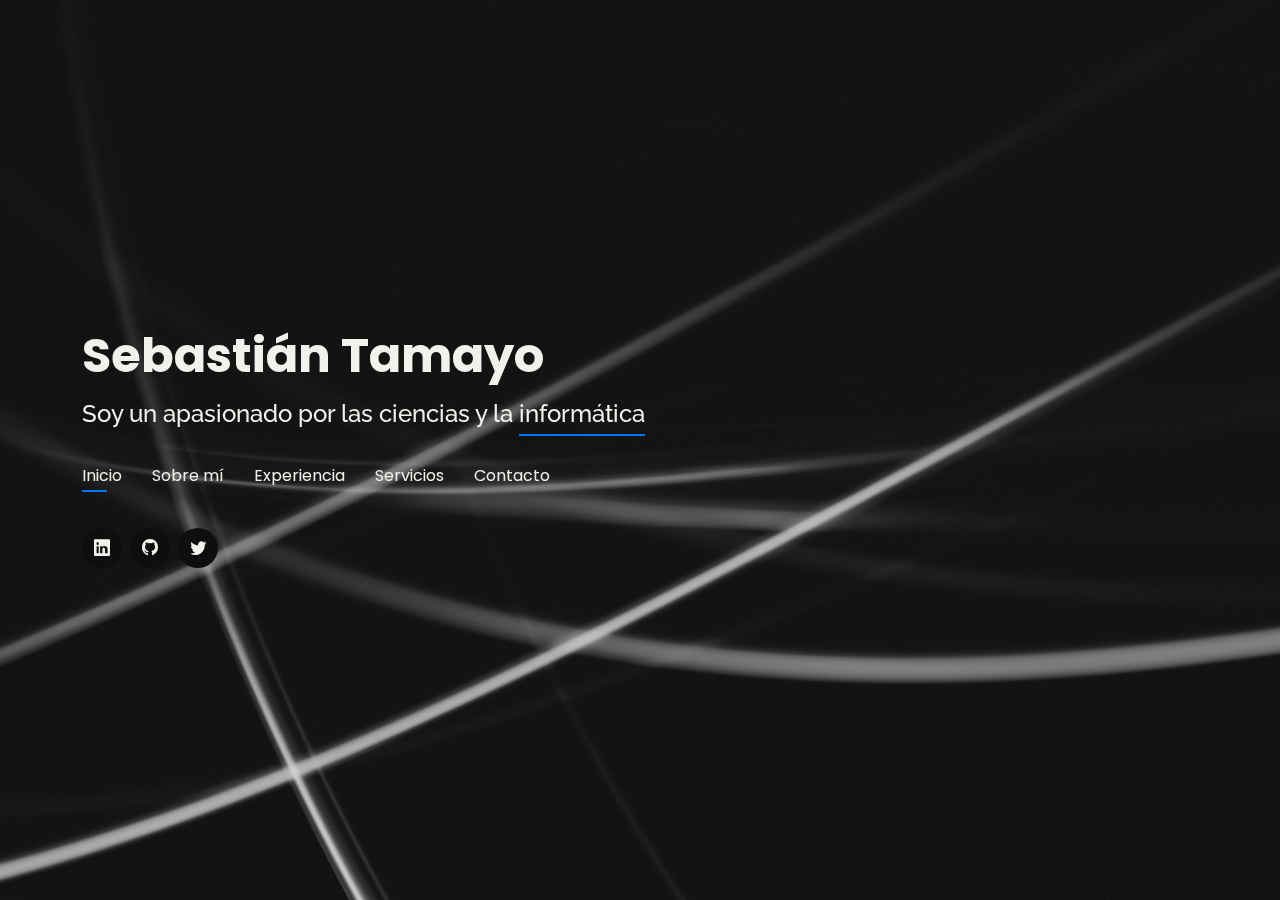
<file: index.html>
<!DOCTYPE html>
<html lang="es">

<head>
  <meta charset="utf-8">
  <meta content="width=device-width, initial-scale=1.0" name="viewport">

  <title>Portafolio Sebastián Tamayo</title>
  <meta content="" name="description">
  <meta content="" name="keywords">

  <!-- Favicons -->
  <link href="assets/img/favicon.png" rel="icon">
  <link href="assets/img/apple-touch-icon.png" rel="apple-touch-icon">

  <!-- Google Fonts -->
  <link
    href="https://fonts.googleapis.com/css?family=Open+Sans:300,300i,400,400i,600,600i,700,700i|Raleway:300,300i,400,400i,500,500i,600,600i,700,700i|Poppins:300,300i,400,400i,500,500i,600,600i,700,700i"
    rel="stylesheet">

  <!-- Vendor CSS Files -->
  <link href="assets/vendor/bootstrap/css/bootstrap.min.css" rel="stylesheet">
  <link href="assets/vendor/bootstrap-icons/bootstrap-icons.css" rel="stylesheet">
  <link href="assets/vendor/boxicons/css/boxicons.min.css" rel="stylesheet">
  <link href="assets/vendor/glightbox/css/glightbox.min.css" rel="stylesheet">
  <link href="assets/vendor/remixicon/remixicon.css" rel="stylesheet">
  <link href="assets/vendor/swiper/swiper-bundle.min.css" rel="stylesheet">

  <!-- Template Main CSS File -->
  <link href="assets/css/style.css" rel="stylesheet">

</head>

<body>

  <!-- ======= Header ======= -->
  <header id="header">
    <div class="container">

      <h1><a href="index.html" :hover>Sebastián Tamayo</a></h1>
      <!-- Uncomment below if you prefer to use an image logo -->
      <!-- <a href="index.html" class="mr-auto"><img src="assets/img/logo.png" alt="" class="img-fluid"></a> -->
      <h2>Soy un apasionado por las ciencias y la <span>informática</span></h2>


      <nav id="navbar" class="navbar">
        <ul>
          <li><a class="nav-link active" href="#header">Inicio</a></li>
          <li><a class="nav-link" href="#about">Sobre mí</a></li>
          <li><a class="nav-link" href="#resume">Experiencia</a></li>
          <li><a class="nav-link" href="#services">Servicios</a></li>
          <li><a class="nav-link" href="#contact">Contacto</a></li>
        </ul>
        <i class="bi bi-list mobile-nav-toggle"></i>
      </nav><!-- .navbar -->

      <div class="social-links">
        <a href="https://www.linkedin.com/in/juan-sebastián-tamayo-atehortúa-16111b73/" target="_blank"
          class="linkedin"><i class="bi bi-linkedin"></i></a>
        <a href="https://github.com/SebasTamayoA" target="_blank" class="github"><i class="bi bi-github"></i></a>
        <a href="https://twitter.com/Jstamayoa" target="_blank" class="twitter"><i class="bi bi-twitter"></i></a>
      </div>
    </div>
  </header><!-- End Header -->

  <!-- ======= About Section ======= -->
  <section id="about" class="about">

    <!-- ======= About Me ======= -->
    <div class="about-me container">

      <div class="section-title">
        <h2>Sobre mí</h2>
        <p>Aprende más de mí</p>
      </div>

      <div class="row">
        <div class="col-lg-4" data-aos="fade-right">
          <img src="assets/img/me.jpg" class="img-fluid img-me" alt="">
        </div>
        <div class="col-lg-8 pt-4 pt-lg-0 content" data-aos="fade-left">
          <h3>Ingeniero Químico, estudiante de ingeniería informática y autodidacta.</h3>
          <p class="fst-italic">
            Soy un apasionado por las ciencias y la informática, en especial por el desarrolo web, mis intereses
            profesionales están más orientados al lado backend.
          </p>
          <div class="row">
            <div class="col-lg-6">
              <ul>
                <li><i class="bi bi-chevron-right"></i> <strong>Cumpleaños:</strong> <span>30 Julio 1987</span></li>
                <li><i class="bi bi-chevron-right"></i> <strong>Teléfono:</strong> <span>3014439428</span></li>
                <li><i class="bi bi-chevron-right"></i> <strong>Ciudad:</strong> <span>Manizales, Colombia</span></li>
              </ul>
            </div>
            <div class="col-lg-6">
              <ul>
                <li><i class="bi bi-chevron-right"></i> <strong>Grado:</strong> <span>Profesional</span></li>
                <li><i class="bi bi-chevron-right"></i> <strong>Email:</strong> <span>sebastamayo37@gmail.com</span>
                </li>
                <li><i class="bi bi-chevron-right"></i> <strong>Freelance:</strong> <span>Disponible</span></li>
              </ul>
            </div>

          </div>
          <p class="fst-italic">
            Constantemente motivado en la búsqueda de mejorar mis habilidades y crecimiento profesional.
          </p>

          <div class="row">

            <h3 class="resume-title">Educación</h3>

            <div class="col-lg-6">
              <div class="resume-item">
                <h4><strong>Ingeniería Informática</strong></h4>
                <h5>Marzo 2021 - presente</h5>
                <p><em>Universidad de Caldas. Manizales, Caldas</em></p>
                <p>Ingeniero informático con énfasis en programación y desarrollo web.</p>
              </div>
            </div>

            <div class="col-lg-6">
              <div class="resume-item">
                <h4><strong>Ingeniería Química</strong></h4>
                <h5>Febrero 2007 - agosto 2013</h5>
                <p><em>Universidad Nacional de Colombia. Manizales, Caldas</em></p>
                <p>Ingeniero químico con énfasis en alimentos.</p>
              </div>
            </div>
          </div>
          <br>

          <div class="row">
            <div class="col-lg-6">
              <div class="resume-item">
                <h4><strong>Técnico en sistemas</strong></h4>
                <h5>Febrero 2006 - Noviembre 2006</h5>
                <p><em>Unitécnica. Manizales, Caldas</em></p>
                <p>Técnico en sistemas con énfasis en soporte.</p>
              </div>
            </div>
          </div>
        </div>
      </div>
    </div><!-- End About Me -->


    <!-- ======= Skills  ======= -->
    <div class="skills container">

      <div class="section-title">
        <h2>Habilidades</h2>
      </div>

      <div class="row skills-content logo">
        <div class="col-lg-2">
          <img src="assets/img/htmlcssjs.png" class="img-fluid" alt="">
        </div>
        <div class="col-lg-2">
          <img src="assets/img/java.png" class="img-fluid" alt="">
        </div>
        <div class="col-lg-2">
          <img src="assets/img/php.png" class="img-fluid" alt="">
        </div>
        <div class="col-lg-2">
          <img src="assets/img/laravel.png" class="img-fluid" alt="">
        </div>
        <div class="col-lg-2">
          <img src="assets/img/nodejs.png" class="img-fluid" alt="">
        </div>
        <div class="col-lg-2">
          <img src="assets/img/python.png" class="img-fluid" alt="">
        </div>
      </div>
      <br>
      <div class="row skills-content logo">
        <div class="col-lg-2">
          <img src="assets/img/csharp.png" class="img-fluid" alt="">
        </div>
        <div class="col-lg-2">
          <img src="assets/img/dotnet.png" class="img-fluid" alt="">
        </div>
        <div class="col-lg-2">
          <img src="assets/img/bootstrap.png" class="img-fluid" alt="">
        </div>
        <div class="col-lg-2">
          <img src="assets/img/git.png" class="img-fluid" alt="">
        </div>
        <div class="col-lg-2">
          <img src="assets/img/github.png" class="img-fluid" alt="">
        </div>
        <div class="col-lg-2">
          <img src="assets/img/mysql.png" class="img-fluid" alt="">
        </div>
      </div>
      <br>
      <div class="row skills-content logo">
        <div class="col-lg-2">
          <img src="assets/img/mongodb.png" class="img-fluid" alt="">
        </div>
        <div class="col-lg-2">
          <img src="assets/img/wordpress.png" class="img-fluid" alt="">
        </div>
        <div class="col-lg-2">
          <img src="assets/img/figma.png" class="img-fluid" alt="">
        </div>
        <div class="col-lg-2">
          <img src="assets/img/canva.png" class="img-fluid" alt="">
        </div>
        <div class="col-lg-2">
          <img src="assets/img/office.png" class="img-fluid" alt="">
        </div>
        <div class="col-lg-2">
          <img src="assets/img/photoshop.png" class="img-fluid" alt="">
        </div>
      </div>
      <br>
      <div class="row skills-content logo">
        <div class="col-lg-2">
          <img src="assets/img/autocad.png" class="img-fluid" alt="">
        </div>
        <div class="col-lg-2">
          <img src="assets/img/aspenplus.png" class="img-fluid" alt="">
        </div>
        <div class="col-lg-2">
          <img src="assets/img/matlab.png" class="img-fluid" alt="">
        </div>
        <div class="col-lg-2">

        </div>
        <div class="col-lg-2">

        </div>
        <div class="col-lg-2">

        </div>
      </div>

    </div><!-- End Skills -->

    <!-- ======= Aptitudes  ======= -->
    <div class="skills container">

      <div class="section-title">
        <h2>Aptitudes</h2>
      </div>

      <div class="row skills-content">

        <div class="col-lg-6">
          <ul>
            <li><i class="bi bi-chevron-right"></i> <span>Responsabilidad</span></li>
            <li><i class="bi bi-chevron-right"></i> <span>Compromiso</span></li>
            <li><i class="bi bi-chevron-right"></i> <span>Flexibilidad</span></li>
          </ul>
        </div>
        <div class="col-lg-6">
          <ul>
            <li><i class="bi bi-chevron-right"></i> <span>Trabajo en equipo</span></li>
            <li><i class="bi bi-chevron-right"></i> <span>Pensamiento crítico y analítico</span>
            </li>
            <li><i class="bi bi-chevron-right"></i> <span>Aprendizaje continuo</span></li>
          </ul>
        </div>
      </div>


    </div><!-- End Aptitudes -->

    <!-- ======= Idiomas  ======= -->
    <div class="skills container">
      <div class="section-title">
        <h2>Idiomas</h2>
      </div>
      <div class="row skills-content">
        <div class="col-lg-6">
          <ul>
            <li>
              <i class="bi bi-chevron-right"></i><span class="skill">Inglés (nivel básico profesional)</span>
            </li>
          </ul>
        </div>
      </div>
    </div><!-- End Idiomas -->


  </section><!-- End About Section -->

  <!-- ======= Resume Section ======= -->
  <section id="resume" class="resume">
    <div class="container">

      <div class="section-title">
        <h2>Experiencia</h2>
        <p>Esta es mi experiencia</p>
      </div>

      <div class="row">

        <div class="col-lg-6">
          <h3 class="resume-title">Experiencia profesional</h3>
          <div class="resume-item">
            <h4>Freelance. Programador-Desarrollador web</h4>
            <h5>Julio 2020 - Presente</h5>
            <p><em>Manizales, Caldas, Colombia </em></p>
            <p>
            <ul>
              <li>Programación y desarrollo web frontend y backend.</li>
              <li>Lenguajes más usados: Java, JavaScript, PHP.</li>
              <li>HTML y CSS.</li>
              <li>Bases de datos: Mysql, mongoDB.</li>
              <li>Frameworks y librerias: Laravel, Bootstrap, React.</li>
            </ul>
            </p>
          </div>
          <div class="resume-item">
            <h4>ETEX GROUP. Analista logístico</h4>
            <h5>Octubre 2019 - Abril 2020</h5>
            <p><em>Manizales, Caldas, Colombia </em></p>
            <p>
            <ul>
              <li>Realización y análisis de informes de indicadores logísticos en Excel y acces.</li>
              <li>Seguimiento logístico de despachos.</li>
              <li>Facturación de fletes.</li>
              <li>Manejo de SAP.</li>
            </ul>
            </p>
          </div>
          <div class="resume-item">
            <h4>Color Siete S.A.S, Asistente comercial y de mercadeo</h4>
            <h5>Julio 2014 - Diciembre 2018</h5>
            <p><em>Villamaria, Caldas, Colombia</em></p>
            <p>
            <ul>
              <li>Experiencia en el sector retail.</li>
              <li>Manejo y generación de indicadores de ventas.</li>
              <li>Recopilación y análisis de data (CRM), utilizando Excel avanzado y acces.</li>
              <li>Retroalimentación al equipo de tiendas y franquicias enestrategias de ventas y cumplimiento de
                indicadores comerciales.</li>
              <li>Manejo y generación de bases de datos de clientes, actualizacióny segmentación de los mismos.</li>
              <li>Soporte técnico a las tiendas y franquicias del sistema de facturación pos (Orange y Netsuit)</li>
              <li>Seguimiento y control de inventarios.</li>
            </ul>
            </p>
          </div>

          <div class="resume-item">
            <h4>Fundación Semillero Científico, Docente</h4>
            <h5>Enero 2014 - Julio 2014</h5>
            <p><em>Armenia, Quindío, Colombia</em></p>
            <p>
            <p>Tutor del área de química en la preparación de estudiantes para las pruebas saber 11 en la Fundación
              Semillero Científico en la escuela de administración y mercadotecnia (EAM).</p>
            <ul>
              <li>Preparación y acompañamiento de los estudiantes en química para presentar las pruebas icfes e
                ingreso
                a universidad.</li>
            </ul>
            </p>
          </div>

          <div class="resume-item">
            <h4>Institución educativa Liceo Campestre Empresarial, Docente</h4>
            <h5>Julio 2006 - Noviembre 2006</h5>
            <p><em>Armenia, Quindío, Colombia</em></p>
            <p>
            <p>Docente de la asignatura de matemáticas de los grados primero aquinto de básica primaria.</p>
            <ul>
              <li>Preparación y acompañamiento de los estudiantes en el area de matemáticas.</li>
            </ul>
            </p>
          </div>

        </div>

        <div class="col-lg-6">

          <h3 class="resume-title">Prácticas</h3>
          <div class="resume-item pb-0">
            <h4>Universidad Nacional de Colombia. Investigador</h4>
            <h5>Agosto 2012 - Noviembre 2012</h5>
            <p><em>Manizales, Caldas, Colombia </em></p>
            <p>Participación en proyecto de investigación en modalidadde trabajo de grado: Producción,
              estabilización y caracterización de jugos de cítricos.</p>
            <p>
            <p>Objetico de la investigación:</p>
            <ul>
              <li>Reducir la caducidad y amargor de los jugos de cítricos através de la creación de un mecanismo con
                adsorbentes como la amberlita.</li>
            </ul>
            </p>
          </div>
        </div>
      </div>
    </div>
  </section><!-- End Resume Section -->

  <!-- ======= Services Section ======= -->
  <section id="services" class="services">
    <div class="container">

      <div class="section-title">
        <h2>Servicios</h2>
        <p>Mis servicios</p>
      </div>

      <div class="row">

        <div class="col-lg-6 col-md-6 d-flex align-items-stretch">
          <div class="icon-box">
            <div class="icon"><i class="bi bi-easel"></i></div>
            <h4>Docencia</h4>
            <p>Tutor personalizado de Física, química, matemáticas y programación.</p>
            <p>Amplia experiencia en enseñanza personalizada a estudiantes de colegio y universidad.</p>
          </div>
        </div>

        <div class="col-lg-6 col-md-6 d-flex align-items-stretch">
          <div class="icon-box">
            <div class="icon"><i class="bi bi-bag"></i></div>
            <h4><a href="https://sebastamayoa.github.io/CourseraBootstrap4Ex1/" class="link-primary"
                target="_blank">Website Restaurante</a></h4>
            <ul>
              <li><strong>Categoria</strong>: Website</li>
              <li><strong>Cliente</strong>: Proyecto personal </li>
              <li><strong>Fecha del proyecto</strong>: Abril, 2022</li>
              <li><a href="https://github.com/SebasTamayoA/CourseraBootstrap4Ex1" class="link-primary"
                  target="_blank">Repositorio</a></li>
            </ul>
            <p>
              Página web para gestionar información de restaurante.
              Elaborada con HTML, CSS, JavaScript y Bootstrap.
            </p>
          </div>
        </div>
      </div>
      <br>
      <div class="row">
        <div class="col-lg-6 col-md-6 d-flex align-items-stretch">
          <div class="icon-box">
            <div class="icon"><i class="bi bi-bag"></i></div>
            <h4>Aplicación empresa turística</h4>
            <ul>
              <li><strong>Categoria</strong>: Desktop program</li>
              <li><strong>Cliente</strong>: Proyecto Personal </li>
              <li><strong>Fecha del proyecto</strong>: Abril, 2022</li>
              <li><a href="https://github.com/SebasTamayoA/AppReservasAsientos" class="link-primary"
                  target="_blank">Repositorio</a></li>
            </ul>
            <p>
              Aplicacion de escritorio para reservar asientos en una empresa turistica, elborada con lenguaje C# en
              .net.
            </p>
          </div>
        </div>

        <div class="col-lg-6 col-md-6 d-flex align-items-stretch">
          <div class="icon-box">
            <div class="icon"><i class="bi bi-laptop"></i></div>
            <h4>API</h4>
            <ul>
              <li><strong>Categoria:</strong> Api básica</li>
              <li><strong>Cliente:</strong> Creatyplus</li>
              <li><strong>Fecha del proyecto:</strong> Enero, 2022</li>
              <li><a href="https://github.com/SebasTamayoA/Prueba_Creatyplus" class="link-primary"
                  target="_blank">Repositorio</a></li>
            </ul>
            <p>
              Desarrollo de una api básica, utilizando para ello Laravel.
              Incluyendo los siguientes parámetros y/o tecnologías:
              Debe estar realizada en Laravel Como gestor de base de datos, usar el de su preferencia (Mariadb,
              MongoDB,
              Postgres, otro). Integrar un sistema de autenticación de su preferencia (Passport, Sactum). Desarrollo
              de
              Login y Registro Desarrollo de CRUD de categorías (nombre) Desarrollo de CRUD de productos donde al
              registrarlo puedas asignarle una categoría(nombre, descripción, precio, categoría).
            </p>
          </div>
        </div>
      </div>
      <br>

      <div class="row">

        <div class="col-lg-6 col-md-6 d-flex align-items-stretch">
          <div class="icon-box">
            <div class="icon"><i class="bi bi-bag"></i></div>
            <h4>Website para gestión de empleados</h4>
            <ul>
              <li><strong>Categoria</strong>: Website</li>
              <li><strong>Cliente</strong>: IntComex</li>
              <li><strong>Fecha del proyecto</strong>: Enero, 2022</li>
              <li><a href="https://github.com/SebasTamayoA/PruebaIntComex" class="link-primary"
                  target="_blank">Repositorio</a></li>
            </ul>
            <p>
              Formulario para gestionar datos de empleados de la empresa con conexión desarrollado con html, css,
              JavasScrip y php con conexion a base de datos mySQL.
            </p>
          </div>
        </div>

        <div class="col-lg-6 col-md-6 d-flex align-items-stretch">
          <div class="icon-box">
            <div class="icon"><i class="bi bi-bag"></i></div>
            <h4><a href="https://www.joossblock.com" class="link-primary" target="_blank">Tienda Online</a></h4>
            <ul>
              <li><strong>Categoria</strong>: Website de compras online</li>
              <li><strong>Cliente</strong>: JossBlock</li>
              <li><strong>Fecha del proyecto</strong>: Julio, 2020</li>
            </ul>
            <p>
              Ayuda en proyecto de montaje de página web para tienda de ropa online en el cual se aplican conceptos de
              HTML, CSS, JavaScript, PHP y Mysql.
            </p>
          </div>
        </div>

      </div>
      <br>
    </div>

  </section><!-- End Services Section -->

  <!-- ======= Contact Section ======= -->
  <section id="contact" class="contact">
    <div class="container">

      <div class="section-title">
        <h2>Contacto</h2>
        <p>Contáctame</p>
      </div>

      <div class="row mt-2">

        <div class="col-md-6 mt-4 d-flex align-items-stretch">
          <div class="info-box">
            <i class="bx bx-share-alt"></i>
            <h3>Perfiles sociales</h3>
            <div class="social-links">
              <a href="https://www.linkedin.com/in/juan-sebastian-tamayo-atehortua-16111b73/" target="_blank"
                class="linkedin"><i class="bi bi-linkedin"></i></a>
              <a href="https://github.com/SebasTamayoA" target="_blank" class="github"><i class="bi bi-github"></i></a>
              <a href="https://twitter.com/Jstamayoa" target="_blank" class="twitter"><i class="bi bi-twitter"></i></a>
            </div>
          </div>
        </div>

        <div class="col-md-6 mt-4 d-flex align-items-stretch">
          <div class="info-box">
            <i class="bx bx-envelope"></i>
            <h3>Escríbeme al correo</h3>
            <p>sebastamayo37@gmail.com</p>
          </div>
        </div>
        <div class="col-md-6 mt-4 d-flex align-items-stretch">
          <div class="info-box">
            <i class="bx bi-whatsapp"></i>
            <h3>Llámame o escríbeme</h3>
            <p><a href="https://api.whatsapp.com/send?phone=573014439428" class="link-primary" target="_blank">+57 301 4439428</a></p>  
          </div>
        </div>
      </div>

    </div>
  </section><!-- End Contact Section -->


  <!-- Vendor JS Files -->
  <script src="assets/vendor/bootstrap/js/bootstrap.bundle.min.js"></script>
  <script src="assets/vendor/glightbox/js/glightbox.min.js"></script>
  <script src="assets/vendor/isotope-layout/isotope.pkgd.min.js"></script>
  <script src="assets/vendor/php-email-form/validate.js"></script>
  <script src="assets/vendor/purecounter/purecounter.js"></script>
  <script src="assets/vendor/swiper/swiper-bundle.min.js"></script>
  <script src="assets/vendor/waypoints/noframework.waypoints.js"></script>

  <!-- Template Main JS File -->
  <script src="assets/js/main.js"></script>

</body>

</html>
</file>
<file: assets/css/style.css>
/*--------------------------------------------------------------
# General
--------------------------------------------------------------*/
body {
  font-family: "Open Sans", sans-serif;
  background-color: #0F0E0E;
  color: #F1F2EB;
  position: relative;
  background: transparent;
}

body::before {
  content: "";
  position: fixed;
  background: #0F0E0E url("../img/bg.jpg") top right no-repeat;
  background-size: cover;
  left: 0;
  right: 0;
  top: 0;
  height: 100vh;
  z-index: -1;
}
/*#18d26e*/
@media (min-width: 1024px) {
  body::before {
    background-attachment: fixed;
  }
}

a {
  color: #0075F6;
  text-decoration: none;
}

a:hover {
  color: #0075F6;
  text-decoration: none;
}

h1,
h2,
h3,
h4,
h5,
h6 {
  font-family: "Raleway", sans-serif;
}

/*--------------------------------------------------------------
# Header
--------------------------------------------------------------*/
#header {
  transition: ease-in-out 0.3s;
  position: relative;
  height: 100vh;
  display: flex;
  align-items: center;
  z-index: 997;
  overflow-y: auto;
}

#header * {
  transition: ease-in-out 0.3s;
}

#header h1 {
  font-size: 48px;
  margin: 0;
  padding: 0;
  line-height: 1;
  font-weight: 700;
  font-family: "Poppins", sans-serif;
}

#header h1 a {
  color: #F1F2EB;
  text-decoration: none;
}

#header h1 a:hover {
  color: #0075F6;
  line-height: 1;
  display: inline-block;
}

#header h2 {
  font-size: 24px;
  margin-top: 20px;
  color: #F1F2EB;
}

#header h2 span {
  color: #F1F2EB;
  border-bottom: 2px solid #0075F6;
  padding-bottom: 6px;
}

#header img {
  padding: 0;
  margin: 0;
}

#header .social-links {
  margin-top: 40px;
  display: flex;
}

#header .social-links a {
  font-size: 16px;
  display: flex;
  justify-content: center;
  align-items: center;
  background: #0F0E0E;
  color: #F1F2EB;
  line-height: 1;
  margin-right: 8px;
  border-radius: 50%;
  width: 40px;
  height: 40px;
}

#header .social-links a:hover {
  background: #0075F6;
}

@media (max-width: 992px) {
  #header h1 {
    font-size: 36px;
  }
  #header h2 {
    font-size: 20px;
    line-height: 30px;
  }
  #header .social-links {
    margin-top: 15px;
  }
  #header .container {
    display: flex;
    flex-direction: column;
    align-items: center;
  }
}

/* Header Top */
#header.header-top {
  height: 80px;
  position: fixed;
  left: 0;
  top: 0;
  right: 0;
  background: #0F0E0E;
  opacity: 0.9;
}

#header.header-top .social-links,
#header.header-top h2 {
  display: none;
}

#header.header-top h1 {
  margin-right: auto;
  font-size: 36px;
}

#header.header-top .container {
  display: flex;
  align-items: center;
}

#header.header-top .navbar {
  margin: 0;
}

@media (max-width: 768px) {
  #header.header-top {
    height: 60px;
  }
  #header.header-top h1 {
    font-size: 26px;
  }
}

/*--------------------------------------------------------------
# Navigation Menu
--------------------------------------------------------------*/
/*
 Desktop Navigation 
*/
.navbar {
  padding: 0;
  margin-top: 35px;
}

.navbar ul {
  margin: 0;
  padding: 0;
  display: flex;
  list-style: none;
  align-items: center;
}

.navbar li {
  position: relative;
}

.navbar li + li {
  margin-left: 30px;
}

.navbar a,
.navbar a:focus {
  display: flex;
  align-items: center;
  justify-content: space-between;
  padding: 0;
  font-family: "Poppins", sans-serif;
  font-size: 16px;
  font-weight: 400;
  color: #F1F2EB;
  white-space: nowrap;
  transition: 0.3s;
}

.navbar a i,
.navbar a:focus i {
  font-size: 12px;
  line-height: 0;
  margin-left: 5px;
}

.navbar a:before {
  content: "";
  position: absolute;
  width: 0;
  height: 2px;
  bottom: -4px;
  left: 0;
  background-color: #0075F6;
  visibility: hidden;
  width: 0px;
  transition: all 0.3s ease-in-out 0s;
}

.navbar a:hover:before,
.navbar li:hover > a:before,
.navbar .active:before {
  visibility: visible;
  width: 25px;
}

.navbar a:hover,
.navbar .active,
.navbar .active:focus,
.navbar li:hover > a {
  color: #F1F2EB;
}

/**
* Mobile Navigation 
*/
.mobile-nav-toggle {
  color: #F1F2EB;
  font-size: 28px;
  cursor: pointer;
  display: none;
  line-height: 0;
  transition: 0.5s;
  position: fixed;
  right: 15px;
  top: 15px;
}

@media (max-width: 991px) {
  .mobile-nav-toggle {
    display: block;
  }
  .navbar ul {
    display: none;
  }
}

.navbar-mobile {
  position: fixed;
  overflow: hidden;
  top: 0;
  right: 0;
  left: 0;
  bottom: 0;
  background: #0F0E0E;
  transition: 0.3s;
  z-index: 999;
  margin-top: 0;
}

.navbar-mobile .mobile-nav-toggle {
  position: absolute;
  top: 15px;
  right: 15px;
}

.navbar-mobile ul {
  display: block;
  position: absolute;
  top: 55px;
  right: 15px;
  bottom: 45px;
  left: 15px;
  padding: 10px 0;
  overflow-y: auto;
  transition: 0.3s;
  border: 2px solid rgba(255, 255, 255, 0.2);
}

.navbar-mobile li {
  padding: 12px 20px;
}

.navbar-mobile li + li {
  margin: 0;
}

.navbar-mobile a {
  font-size: 16px;
  position: relative;
}

/*--------------------------------------------------------------
# Sections General
--------------------------------------------------------------*/
section {
  overflow: hidden;
  position: absolute;
  width: 100%;
  top: 140px;
  bottom: 100%;
  opacity: 0;
  transition: ease-in-out 0.4s;
  z-index: 2;
}

section.section-show {
  top: 100px;
  bottom: auto;
  opacity: 1;
  padding-bottom: 45px;
}

section .container {
  background: #0F0E0E;
  opacity: 0.9;
  padding: 30px;
}

@media (max-width: 768px) {
  section {
    top: 120px;
  }
  section.section-show {
    top: 80px;
  }
}

.section-title h2 {
  font-size: 14px;
  font-weight: 500;
  padding: 0;
  line-height: 1px;
  margin: 0 0 20px 0;
  letter-spacing: 2px;
  text-transform: uppercase;
  color: #F1F2EB;
  font-family: "Poppins", sans-serif;
}

.section-title h2::after {
  content: "";
  width: 120px;
  height: 1px;
  display: inline-block;
  background: #0075F6;
  margin: 4px 10px;
}

.section-title p {
  margin: 0;
  margin: -15px 0 15px 0;
  font-size: 36px;
  font-weight: 700;
  text-transform: uppercase;
  font-family: "Poppins", sans-serif;
  color: #F1F2EB;
}

/*--------------------------------------------------------------
# About
--------------------------------------------------------------*/
.about-me .content h3 {
  font-weight: 700;
  font-size: 26px;
  color: #0075F6;
}

.about-me .content ul {
  list-style: none;
  padding: 0;
}

.about-me .content ul li {
  margin-bottom: 20px;
  display: flex;
  align-items: center;
}

.about-me .content ul strong {
  margin-right: 10px;
}

.about-me .content ul i {
  font-size: 16px;
  margin-right: 5px;
  color: #0075F6;
  line-height: 0;
}

.about-me .content p:last-child {
  margin-bottom: 0;
}

.about-me .content .resume-item strong {
  color: #F1F2EB;
  padding-bottom: 1px;
}

.img-me {
  width: 100%;
  height: auto;
  border-radius: 50%;
  overflow: hidden;
  margin-bottom: 30px;
}

/*--------------------------------------------------------------
# Counts
--------------------------------------------------------------*/
.counts {
  padding: 70px 0 60px;
}

.counts .count-box {
  padding: 30px 30px 25px 30px;
  width: 100%;
  position: relative;
  text-align: center;
  background: rgba(255, 255, 255, 0.08);
}

.counts .count-box i {
  position: absolute;
  top: -25px;
  left: 50%;
  transform: translateX(-50%);
  font-size: 24px;
  background: #1B1A17;
  padding: 12px;
  color: #0075F6;
  border-radius: 50px;
  line-height: 0;
}

.counts .count-box span {
  font-size: 36px;
  display: block;
  font-weight: 600;
  color: #F1F2EB;
}

.counts .count-box p {
  padding: 0;
  margin: 0;
  font-family: "Raleway", sans-serif;
  font-size: 14px;
}

/*--------------------------------------------------------------
# Skills
--------------------------------------------------------------*/
.skills .logo {
  /* center */
  display: flex;
  align-items: center;
  justify-content: center;
}

.skills .skills-content ul {
  list-style: none;
  padding: 0;
}

.skills .skills-content ul i {
  font-size: 16px;
  margin-right: 5px;
  color: #0075F6;
  line-height: 0;
}

/*--------------------------------------------------------------
# Resume
--------------------------------------------------------------*/
.resume .resume-title {
  font-size: 26px;
  font-weight: 700;
  margin-top: 20px;
  margin-bottom: 20px;
  color: #F1F2EB;
}

.resume .resume-item {
  padding: 0 0 20px 20px;
  margin-top: -2px;
  border-left: 2px solid rgba(255, 255, 255, 0.2);
  position: relative;
}

.resume .resume-item h4 {
  line-height: 18px;
  font-size: 18px;
  font-weight: 600;
  text-transform: uppercase;
  font-family: "Poppins", sans-serif;
  color: #0075F6;
  margin-bottom: 10px;
}

.resume .resume-item h5 {
  font-size: 16px;
  background: rgba(255, 255, 255, 0.15);
  padding: 5px 15px;
  display: inline-block;
  font-weight: 600;
  margin-bottom: 10px;
}

.resume .resume-item ul {
  padding-left: 20px;
}

.resume .resume-item ul li {
  padding-bottom: 10px;
}

.resume .resume-item:last-child {
  padding-bottom: 0;
}

.resume .resume-item::before {
  content: "";
  position: absolute;
  width: 16px;
  height: 16px;
  border-radius: 50px;
  left: -9px;
  top: 0;
  background: #0075F6;
  border: 2px solid #0075F6;
}

/*--------------------------------------------------------------
# Services
--------------------------------------------------------------*/
.services .icon-box {
  text-align: center;
  background: rgba(204, 204, 204, 0.1);
  padding: 80px 20px;
  transition: all ease-in-out 0.3s;
}

.services .icon-box .icon {
  margin: 0 auto;
  width: 64px;
  height: 64px;
  background: #0075F6;
  border-radius: 5px;
  transition: all 0.3s ease-out 0s;
  display: flex;
  align-items: center;
  justify-content: center;
  margin-bottom: 20px;
  transform-style: preserve-3d;
}

.services .icon-box ul{
  margin: 0;
  padding: 0;
  list-style: none;
}

.services .icon-box .icon i {
  color: #F1F2EB;
  font-size: 28px;
}

.services .icon-box .icon::before {
  position: absolute;
  content: "";
  left: -8px;
  top: -8px;
  height: 100%;
  width: 100%;
  background: rgba(255, 255, 255, 0.15);
  border-radius: 5px;
  transition: all 0.3s ease-out 0s;
  transform: translateZ(-1px);
}

.services .icon-box h4 {
  font-weight: 700;
  margin-bottom: 15px;
  font-size: 24px;
}

.services .icon-box h4 {
  color: #F1F2EB;
}

.services .icon-box p {
  line-height: 24px;
  font-size: 14px;
  margin-bottom: 0;
}

/* .services .icon-box:hover {
  background: #0075F6;
  border-color: #0075F6;
}

.services .icon-box:hover .icon {
  background: #F1F2EB;
}

.services .icon-box:hover .icon i {
  color: #0075F6;
}

.services .icon-box:hover .icon::before {
  background: #0075F6;
}

.services .icon-box:hover h4 a,
.services .icon-box:hover p {
  color: #F1F2EB;
} */

/*--------------------------------------------------------------
# Contact
--------------------------------------------------------------*/
.contact .info-box {
  color: #444444;
  padding: 20px;
  width: 100%;
  background: rgba(255, 255, 255, 0.08);
}


.contact .info-box i.bx{
  font-size: 24px;
  color: #0075F6;
  border-radius: 50%;
  padding: 14px;
  float: left;
  background: #0F0E0E;
}

.contact .info-box h3 {
  font-size: 20px;
  color: #F1F2EB;
  font-weight: 700;
  margin: 10px 0 8px 68px;
}

.contact .info-box p {
  padding: 0;
  color: #F1F2EB;
  line-height: 24px;
  font-size: 14px;
  margin: 0 0 0 68px;
}

.contact .info-box .social-links {
  margin: 5px 0 0 68px;
  display: flex;
}

.contact .info-box .social-links a {
  font-size: 18px;
  display: inline-block;
  color: #F1F2EB;
  line-height: 1;
  margin-right: 12px;
  transition: 0.3s;
}

.contact .info-box .social-links a:hover {
  color: #0075F6;
}

.contact .php-email-form {
  padding: 30px;
  background: rgba(255, 255, 255, 0.08);
}

.contact .php-email-form .error-message {
  display: none;
  background: rgba(255, 255, 255, 0.08);
  background: #ed3c0d;
  text-align: left;
  padding: 15px;
  font-weight: 600;
}

.contact .php-email-form .error-message br + br {
  margin-top: 25px;
}

.contact .php-email-form .sent-message {
  display: none;
  background: rgba(255, 255, 255, 0.08);
  background: #0075F6;
  text-align: center;
  padding: 15px;
  font-weight: 600;
}

.contact .php-email-form .loading {
  display: none;
  background: rgba(255, 255, 255, 0.08);
  text-align: center;
  padding: 15px;
}

.contact .php-email-form .loading:before {
  content: "";
  display: inline-block;
  border-radius: 50%;
  width: 24px;
  height: 24px;
  margin: 0 10px -6px 0;
  border: 3px solid #0075F6;
  border-top-color: #eee;
  -webkit-animation: animate-loading 1s linear infinite;
  animation: animate-loading 1s linear infinite;
}

.contact .php-email-form input,
.contact .php-email-form textarea {
  border-radius: 0;
  box-shadow: none;
  font-size: 14px;
  background: rgba(255, 255, 255, 0.08);
  border: 0;
  transition: 0.3s;
  color: #F1F2EB;
}

.contact .php-email-form input:focus,
.contact .php-email-form textarea:focus {
  background-color: rgba(255, 255, 255, 0.11);
}

.contact .php-email-form input::-webkit-input-placeholder,
.contact .php-email-form textarea::-webkit-input-placeholder {
  color: rgba(255, 255, 255, 0.3);
  opacity: 1;
}

.contact .php-email-form input::-moz-placeholder,
.contact .php-email-form textarea::-moz-placeholder {
  color: rgba(255, 255, 255, 0.3);
  opacity: 1;
}

.contact .php-email-form input::placeholder,
.contact .php-email-form textarea::placeholder {
  color: rgba(255, 255, 255, 0.3);
  opacity: 1;
}

.contact .php-email-form input {
  padding: 10px 15px;
}

.contact .php-email-form textarea {
  padding: 12px 15px;
}

.contact .php-email-form button[type="submit"] {
  background: #0075F6;
  border: 0;
  padding: 10px 30px;
  color: #F1F2EB;
  transition: 0.4s;
  border-radius: 4px;
}

.contact .php-email-form button[type="submit"]:hover {
  background: #15bb62;
}

@-webkit-keyframes animate-loading {
  0% {
    transform: rotate(0deg);
  }
  100% {
    transform: rotate(360deg);
  }
}

@keyframes animate-loading {
  0% {
    transform: rotate(0deg);
  }
  100% {
    transform: rotate(360deg);
  }
}

/*--------------------------------------------------------------
# Credits
--------------------------------------------------------------*/
.credits {
  position: fixed;
  right: 0;
  left: 0;
  bottom: 0;
  padding: 15px;
  text-align: right;
  font-size: 13px;
  color: #F1F2EB;
  z-index: 999999;
}

@media (max-width: 992px) {
  .credits {
    text-align: center;
    padding: 10px;
    background: rgba(0, 0, 0, 0.8);
  }
}

.credits a {
  color: #0075F6;
  transition: 0.3s;
}

.credits a:hover {
  color: #F1F2EB;
}
</file>
